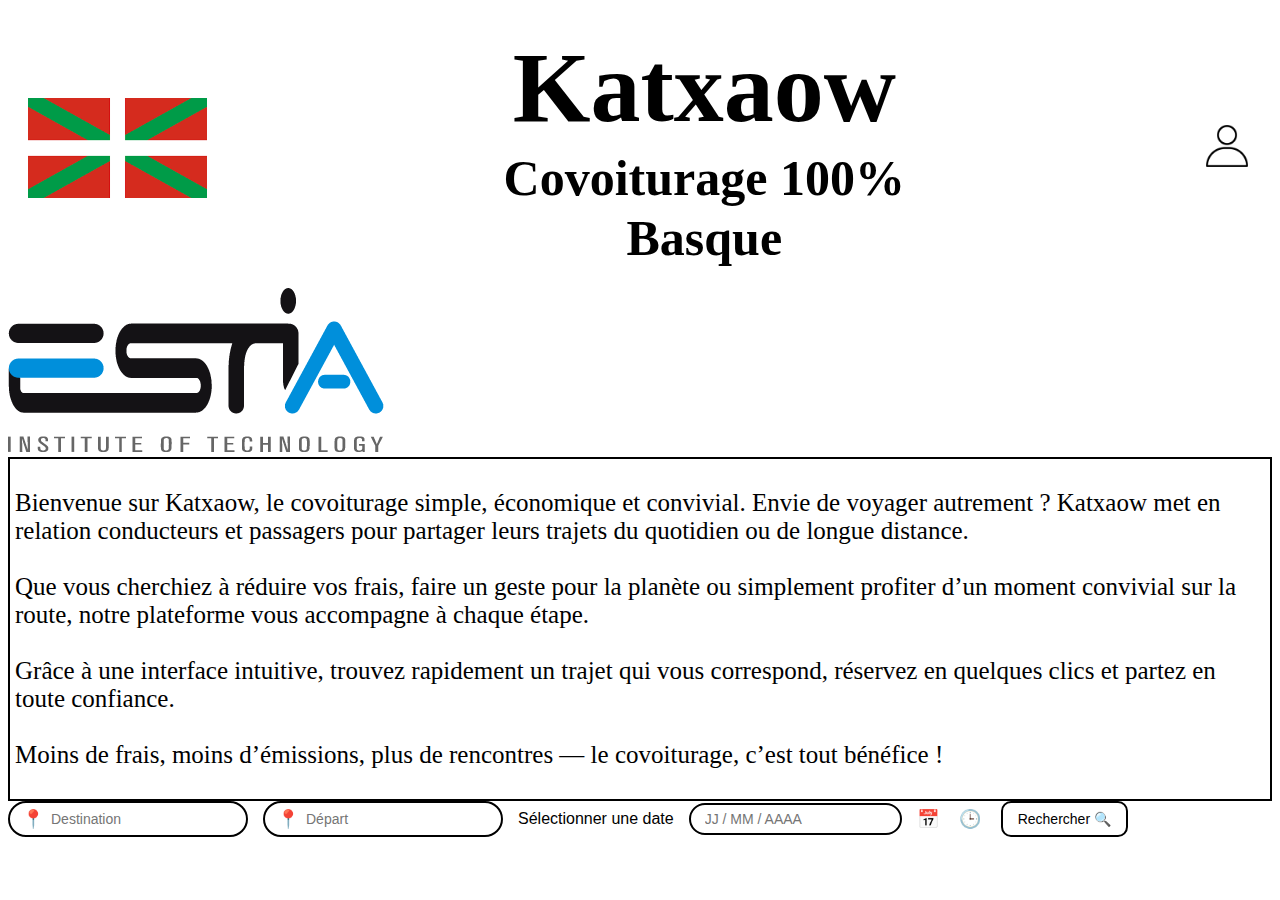
<file: index.html>
<!DOCTYPE html>
<html lang="fr">
<head>
    <meta charset="UTF-8">
    <meta name="viewport" content="width=device-width, initial-scale=1.0">
    <title>Katxaow covoit</title>
    <link rel="stylesheet" href="style.css">
</head>

<body>

<header>
    <img src="media/pictures/drapeau.png" alt="Drapeau basque">

    <section class="titre">
        <h1>Katxaow</h1>
        <h2>Covoiturage 100% Basque</h2>
    </section>

    <nav class="profile-menu" aria-label="Menu profil">
        <img src="media/pictures/icone-profil.png" alt="Icône de profil" class="profile-icon">
        <ul class="dropdown">
            <li><a href="profil 2.html">Se connecter</a></li>
            <li><a href="#">Créer un compte</a></li>
        </ul>
    </nav>
</header>

<main>

    <div class="logo estia">
        <img src="media/pictures/logo-estia.png" alt="Logo ESTIA">
    </div>

    <div class="paragraphe">
        <p>
            Bienvenue sur Katxaow, le covoiturage simple, économique et convivial.
            Envie de voyager autrement ? Katxaow met en relation conducteurs et passagers
            pour partager leurs trajets du quotidien ou de longue distance.
            <br><br>
            Que vous cherchiez à réduire vos frais, faire un geste pour la planète ou simplement
            profiter d’un moment convivial sur la route, notre plateforme vous accompagne à chaque étape.
            <br><br>
            Grâce à une interface intuitive, trouvez rapidement un trajet qui vous correspond,
            réservez en quelques clics et partez en toute confiance.
            <br><br>
            Moins de frais, moins d’émissions, plus de rencontres — le covoiturage, c’est tout bénéfice !
        </p>
    </div>

    <div class="search-bar">

        <div class="field">
            <span class="icon" aria-hidden="true">📍</span>
            <input type="text" name="destination" placeholder="Destination" aria-label="Destination">
        </div>

        <div class="field">
            <span class="icon" aria-hidden="true">📍</span>
            <input type="text" name="depart" placeholder="Départ" aria-label="Départ">
        </div>

        <div class="label-box">
            Sélectionner une date
        </div>

        <div class="field">
            <input type="text" name="date" placeholder="JJ / MM / AAAA" aria-label="Date">
        </div>

        <span class="icon" aria-hidden="true">📅</span>
        <span class="icon" aria-hidden="true">🕒</span>

        <button type="button" class="search-btn">
            Rechercher 🔍
        </button>

    </div>

</main>

</body>
</html>
</file>
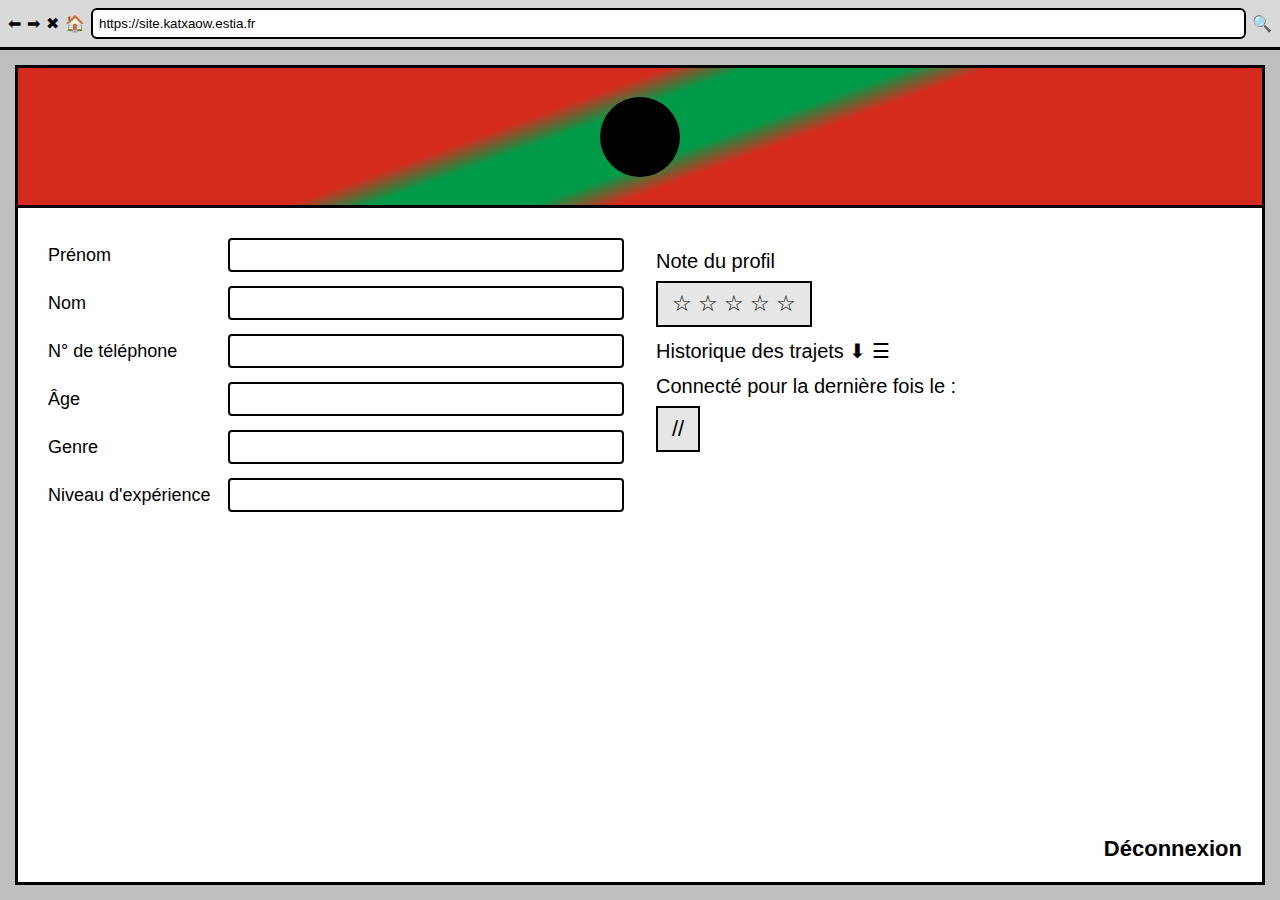
<file: profil 2.html>
<!DOCTYPE html>
<html lang="fr">
<head>
  <meta charset="UTF-8">
  <meta name="viewport" content="width=device-width, initial-scale=1.0">
  <title>Profil utilisateur</title>

  <style>
    /* RESET SIMPLE */
    * {
      box-sizing: border-box;
      margin: 0;
      padding: 0;
    }

    body {
      font-family: Arial, sans-serif;
      background-color: #bfbfbf;
    }

    /* BARRE NAVIGATEUR (MAQUETTE) */
    .browser {
      background-color: #d9d9d9;
      border-bottom: 3px solid #000;
      padding: 8px;
    }

    .browser-bar {
      display: flex;
      align-items: center;
      gap: 6px;
    }

    .browser-bar input {
      flex: 1;
      padding: 6px;
      border: 2px solid #000;
      border-radius: 6px;
    }

    /* PAGE */
    .page {
      background-color: #ffffff;
      margin: 15px;
      border: 3px solid #000;
      min-height: calc(100vh - 80px);
      position: relative;
    }

    /* BANNIÈRE */
    .banner {
      height: 140px;
      border-bottom: 3px solid #000;
      background: linear-gradient(
        160deg,
        #d52b1e 0%,
        #d52b1e 40%,
        #009b48 45%,
        #009b48 55%,
        #d52b1e 60%,
        #d52b1e 100%
      );
      display: flex;
      justify-content: center;
      align-items: center;
    }

    .avatar {
      width: 80px;
      height: 80px;
      background-color: #000;
      border-radius: 50%;
    }

    /* CONTENU */
    .content {
      display: grid;
      grid-template-columns: 1fr 1fr;
      gap: 32px;
      padding: 30px;
    }

    /* COLONNE GAUCHE */
    .left label {
      display: grid;
      grid-template-columns: 180px 1fr;
      align-items: center;
      margin-bottom: 14px;
      font-size: 18px;
    }

    .left input {
      padding: 6px;
      border: 2px solid #000;
      border-radius: 4px;
      font-size: 16px;
    }

    /* COLONNE DROITE */
    .right p {
      font-size: 20px;
      margin-bottom: 8px;
      margin-top: 12px;
    }

    .box {
      display: inline-block;
      padding: 8px 14px;
      border: 2px solid #000;
      background-color: #e6e6e6;
      font-size: 22px;
    }

    /* DÉCONNEXION */
    .logout {
      position: absolute;
      right: 20px;
      bottom: 20px;
      font-size: 22px;
      font-weight: bold;
      cursor: pointer;
    }

    /* RESPONSIVE SIMPLE */
    @media (max-width: 800px) {
      .content {
        grid-template-columns: 1fr;
      }
    }
  </style>
</head>

<body>

  <div class="browser">
    <div class="browser-bar">
      <span>⬅</span>
      <span>➡</span>
      <span>✖</span>
      <span>🏠</span>
      <input type="text" value="https://site.katxaow.estia.fr" readonly>
      <span>🔍</span>
    </div>
  </div>

  <div class="page">

    <div class="banner">
      <div class="avatar"></div>
    </div>

    <div class="content">

      <div class="left">
        <label>Prénom <input type="text"></label>
        <label>Nom <input type="text"></label>
        <label>N° de téléphone <input type="tel"></label>
        <label>Âge <input type="number"></label>
        <label>Genre <input type="text"></label>
        <label>Niveau d'expérience <input type="text"></label>
      </div>

      <div class="right">
        <p>Note du profil</p>
        <div class="box">☆ ☆ ☆ ☆ ☆</div>

        <p>Historique des trajets ⬇ ☰</p>

        <p>Connecté pour la dernière fois le :</p>
        <div class="box">//</div>
      </div>

    </div>

    <div class="logout">Déconnexion</div>

  </div>

</body>
</html>
</file>
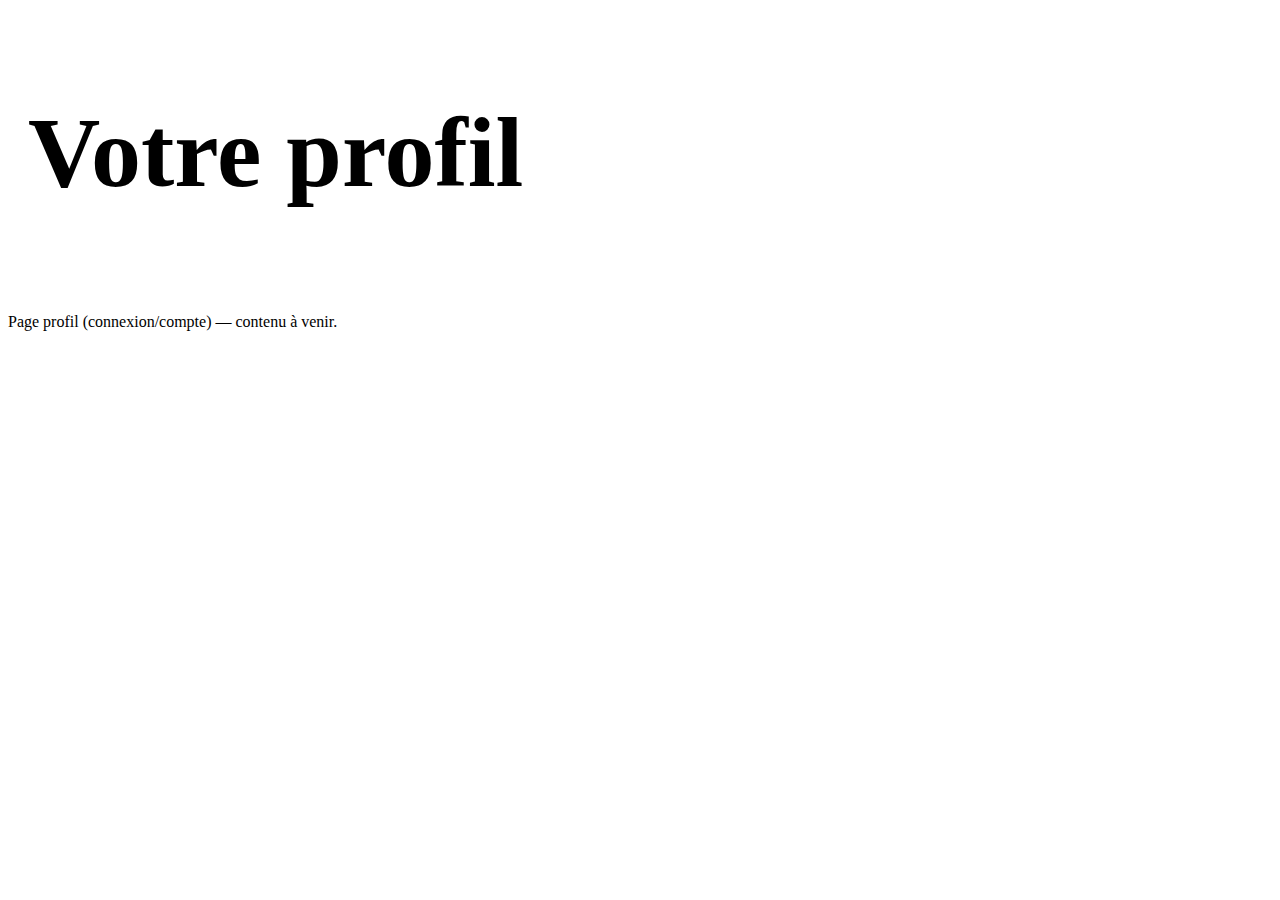
<file: profil.html>
<!DOCTYPE html>
<html lang="fr">
<head>
    <meta charset="UTF-8">
    <meta name="viewport" content="width=device-width, initial-scale=1.0">
    <title>Profil — Katxaow</title>
    <link rel="stylesheet" href="style.css">
</head>
<body>
<header>
    <h1>Votre profil</h1>
</header>
<main>
    <p>Page profil (connexion/compte) — contenu à venir.</p>
</main>
</body>
</html>
</file>
<file: style.css>
h1{
    font-size: 100px;
    color: black;
    text-align: center;
}
h2{
    font-size: 50px;
    color: black;
    text-align: center;
}

.paragraphe{
  font-size: 25px;
  border: 2px solid black;
    padding: 5px;

}

header {
  display: flex;
  align-items: center;       
  gap: 250px;
  padding: 20px;
}

header img {
  height: 100px;              
  width: auto;                
}

.titre {
  display: flex;
  flex-direction: column;   
  justify-content: center;   
}

.titre h1,
.titre h2 {
  margin: 0;                  
  line-height: 1.2;
}
.search-bar {
    display: flex;
    align-items: center;
    gap: 15px;
    font-family: sans-serif;
}

.field {
    display: flex;
    align-items: center;
    border: 2px solid black;
    border-radius: 25px;
    padding: 5px 12px;
}

.field.small {
    font-size: 15px;
}

.field input {
    border: none;
    outline: none;
    font-size: 14px;
}

.icon {
    font-size: 18px;
    margin-right: 5px;
}

.search-btn {
    border: 2px solid black;
    border-radius: 10px;
    padding: 8px 15px;
    background: white;
    cursor: pointer;
    font-size: 14px;
}
.profile-menu {
    position: relative;
    display: inline-block;
}

.profile-icon {
    width: 50px;
    height: 50px;
    cursor: pointer;
}


.dropdown {
    display: none;
    position: absolute;
    top: 100%;              
    right: 0;
    background: white;
    border: 1px solid #ccc;
    border-radius: 8px;
    padding: 0;
    margin: 0;
    width: 150px;
    box-shadow: 0px 4px 10px rgba(0,0,0,0.15);
    list-style: none;
}


.dropdown a {
    display: block;
    padding: 10px 15px;
    color: #333;
    text-decoration: none;
    font-family: Arial, sans-serif;
}

.dropdown a:hover {
    background: #f2f2f2;
}


.profile-menu:hover .dropdown {
    display: block;
}
</file>
